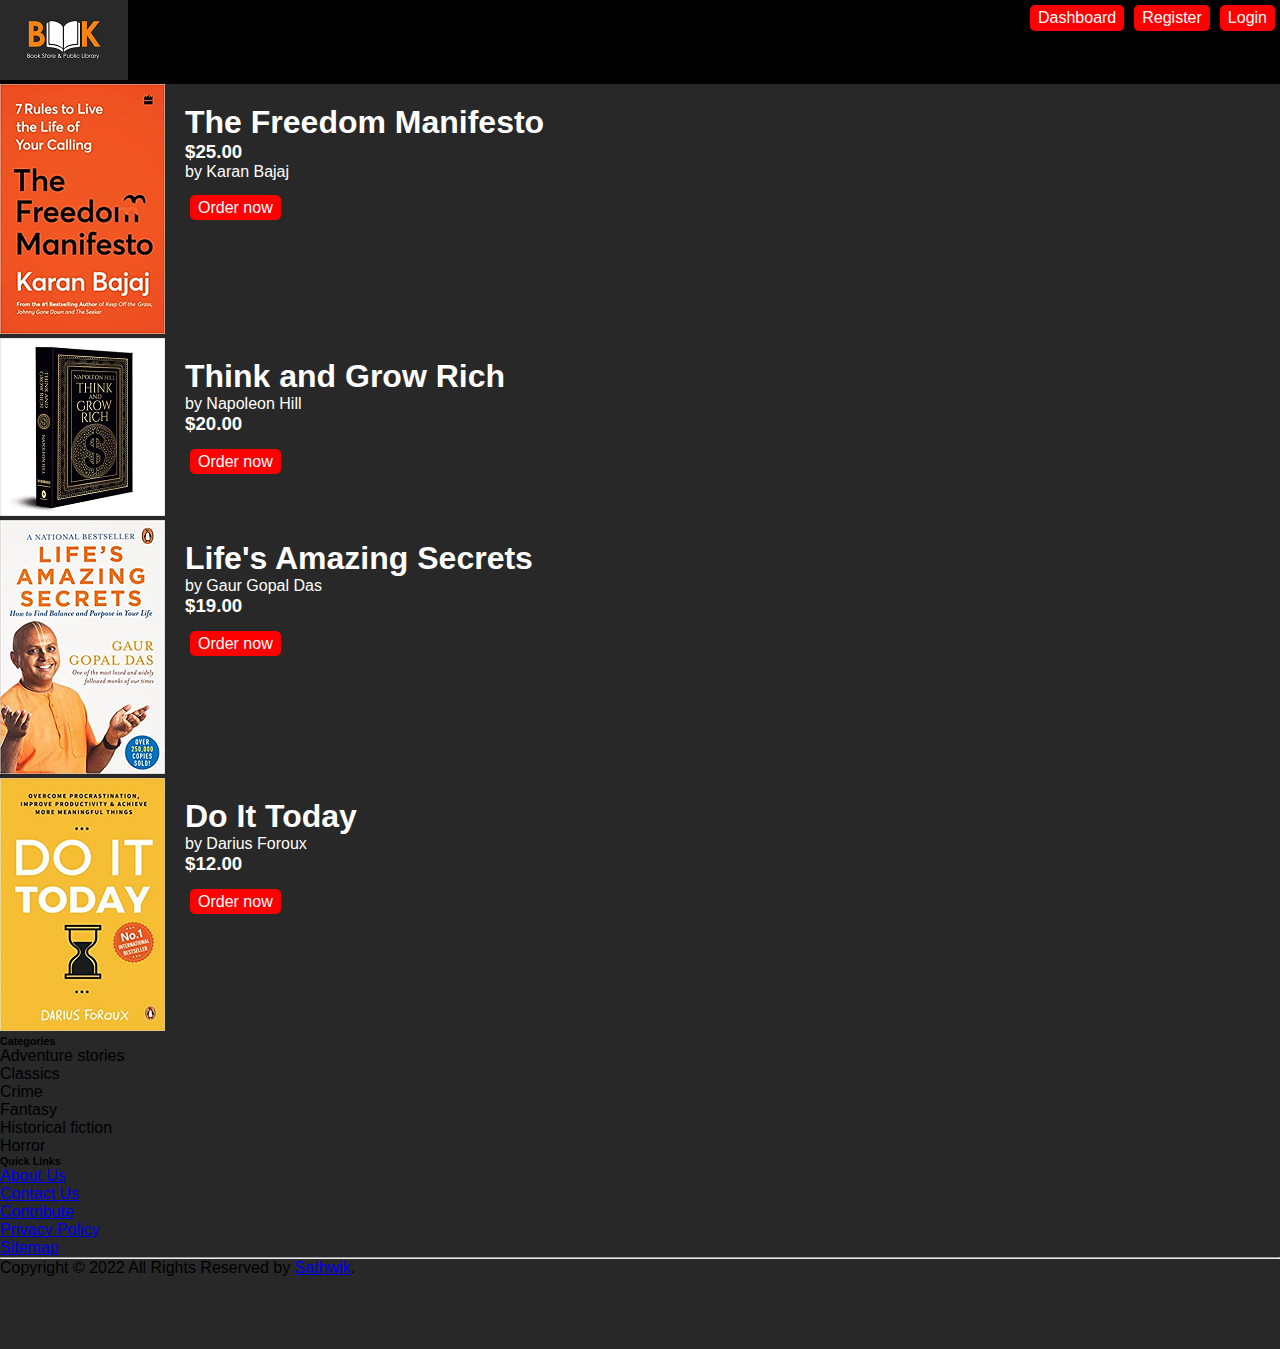
<file: index.html>
<!DOCTYPE html>
<html lang="en">
    <head>
        <meta charset="UTF-8">
        <meta http-equiv="X-UA-Compatible" content="IE=edge">
        <meta name="viewport" content="width=device-width, initial-scale=1.0">
        <title>BOOK STORE</title>
        <script src="index.js"></script>
        <link rel="stylesheet" href="style.css">
          
    </head>
    <body>
        <nav>
            <div class="navbar">
                <a href="index.html"><img src="logo.png"></a>
                <a class="button" href="login.html">Login</a>
                <a class="button" href="register.html">Register</a>
                <a class="button" href="dashboard.html">Dashboard</a>
            </div> 
        </nav>
        <div class="books">
            <div>
                <img class="image" src="book1.png">
            </div>
            <div class="text">
                <a class="link" href="book1.html"><h1>The Freedom Manifesto</h1></a>
                <h3>$25.00</h3>
                <p>by Karan Bajaj</p><br>
                <a class="b" href="">Order now</a>
            </div> 
        </div>
        <div class="books">
            <div>
                <img class="image" src="book2.png">
            </div>
            <div class="text">
                <a class="link" href="book2.html"><h1>Think and Grow Rich</h1></a>
                <p>by Napoleon Hill</p>
                <h3>$20.00</h3><br>
                <a class="b" href="">Order now</a>
            </div> 
        </div>
        <div class="books">
            <div>
                <img class="image" src="book3.png">
            </div>
            <div class="text">
                <a class="link" href="book3.html"><h1>Life's Amazing Secrets</h1></a>
                <p>by Gaur Gopal Das</p>
                <h3>$19.00</h3><br>
                <a class="b" href="">Order now</a>
            </div> 
        </div>
        <div class="books">
            <div>
                <img class="image" src="book4.png">
            </div>
            <div class="text">
                <a class="link" href="book4.html"><h1>Do It Today</h1></a>
                <p>by Darius Foroux</p>
                <h3>$12.00</h3><br>
                <a class="b" href="">Order now</a>
            </div> 
        </div>
        <footer class="site-footer">
            <div class="container">
              <div class="row">
                <div>
                  <h6>Categories</h6>
                  <ul class="footer-links">
                    <li>Adventure stories</li>
                    <li>Classics</li>
                    <li>Crime</li>
                    <li>Fantasy</li>
                    <li>Historical fiction</li>
                    <li>Horror</li>
                  </ul>
                </div>
                <div>
                  <h6>Quick Links</h6>
                  <ul class="footer-links">
                    <li><a href="#">About Us</a></li>
                    <li><a href="#">Contact Us</a></li>
                    <li><a href="#">Contribute</a></li>
                    <li><a href="#">Privacy Policy</a></li>
                    <li><a href="#">Sitemap</a></li>
                  </ul>
                </div>
              </div>
              <hr>
            </div>
            <div class="container">
              <div class="row">
                <div class="col-md-8 col-sm-6 col-xs-12">
                  <p class="copyright-text">Copyright &copy; 2022 All Rights Reserved by 
               <a href="#">Sathwik</a>.
                  </p>
                </div>
                <div>
                  <ul class="social-icons">
                    <li><a class="facebook" href="#"><i class="fa fa-facebook"></i></a></li>
                    <li><a class="twitter" href="#"><i class="fa fa-twitter"></i></a></li>
                    <li><a class="dribbble" href="#"><i class="fa fa-dribbble"></i></a></li>
                    <li><a class="linkedin" href="#"><i class="fa fa-linkedin"></i></a></li>   
                  </ul>
                </div>
              </div>
            </div>
        </footer>      
    </body>
</html>
</file>
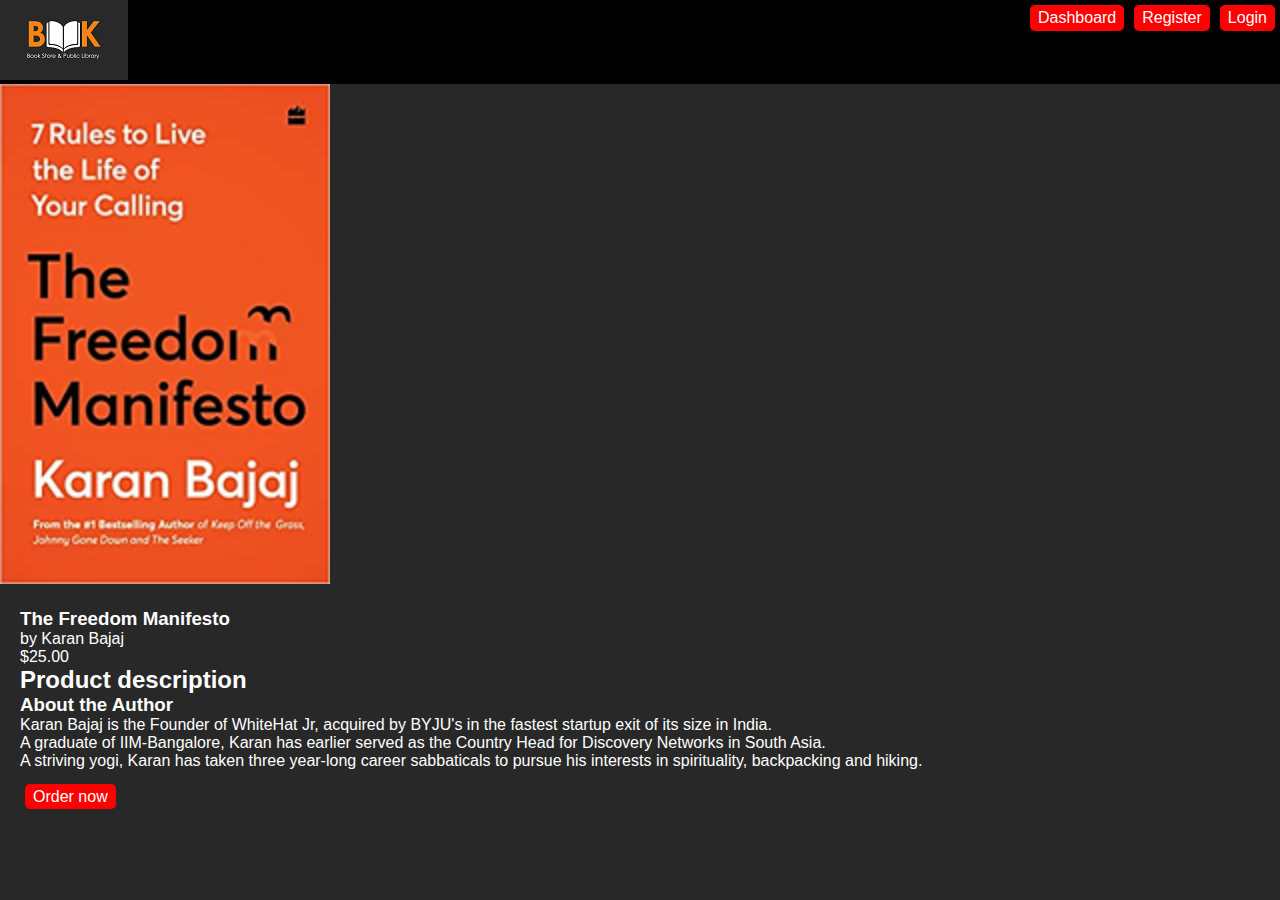
<file: book1.html>
<!DOCTYPE html>
<html lang="en">
<head>
    <meta charset="UTF-8">
    <meta http-equiv="X-UA-Compatible" content="IE=edge">
    <meta name="viewport" content="width=device-width, initial-scale=1.0">
    <title>Book</title>
    <script src="index.js"></script>
    <link rel="stylesheet" href="style.css">
</head>
<body>
    <nav>
        <div class="navbar">
            <a href="index.html"><img src="logo.png"></a>
            <a class="button" href="login.html">Login</a>
            <a class="button" href="register.html">Register</a>
            <a class="button" href="dashboard.html">Dashboard</a>
        </div> 
    </nav>
    <div class="books">
        <div>
            <img class="img" src="book1.png">
        </div>
    </div>
    <div>
        <div class="text">
            <h3>The Freedom Manifesto</h3>
            <p>by Karan Bajaj</p>
            <p>$25.00</p>
            <h2>Product description</h2>
            <h3>About the Author</h3>
            <p>Karan Bajaj is the Founder of WhiteHat Jr, acquired by BYJU's in the fastest startup exit of its size in India.</p>
            <p>A graduate of IIM-Bangalore, Karan has earlier served as the Country Head for Discovery Networks in South Asia.</p>
            <p>A striving yogi, Karan has taken three year-long career sabbaticals to pursue his interests in spirituality, backpacking and hiking.</p><br>            <a class="b" href="">Order now</a>
        </div> 
    </div>
</body>
</html>
</file>
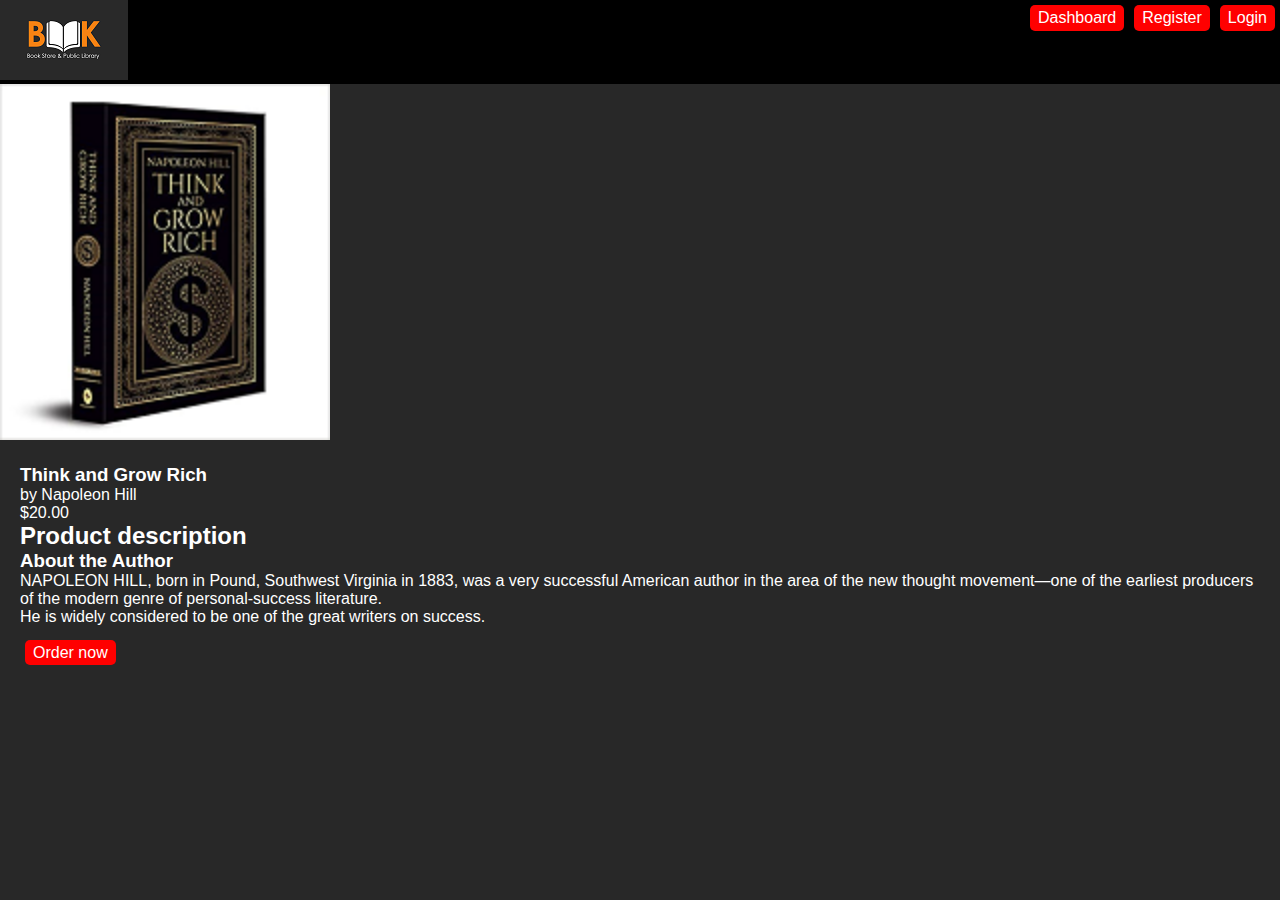
<file: book2.html>
<!DOCTYPE html>
<html lang="en">
<head>
    <meta charset="UTF-8">
    <meta http-equiv="X-UA-Compatible" content="IE=edge">
    <meta name="viewport" content="width=device-width, initial-scale=1.0">
    <title>Book</title>
    <script src="index.js"></script>
    <link rel="stylesheet" href="style.css">
</head>
<body>
    <nav>
        <div class="navbar">
            <a href="index.html"><img src="logo.png"></a>
            <a class="button" href="login.html">Login</a>
            <a class="button" href="register.html">Register</a>
            <a class="button" href="dashboard.html">Dashboard</a>
        </div> 
    </nav>
    <div class="books">
        <div>
            <img class="img" src="book2.png">
        </div>
    </div>
    <div>
        <div class="text">
            <h3>Think and Grow Rich</h3>
            <p>by Napoleon Hill</p>
            <p>$20.00</p>
            <h2>Product description</h2>
            <h3>About the Author</h3>
            <p>NAPOLEON HILL, born in Pound, Southwest Virginia in 1883, was a very successful American author in the area of the new thought movement—one of the earliest producers of the modern genre of personal-success literature.</p>
            <p>He is widely considered to be one of the great writers on success. </p><br>
            <a class="b" href="">Order now</a>
        </div> 
    </div>
</body>
</html>
</file>
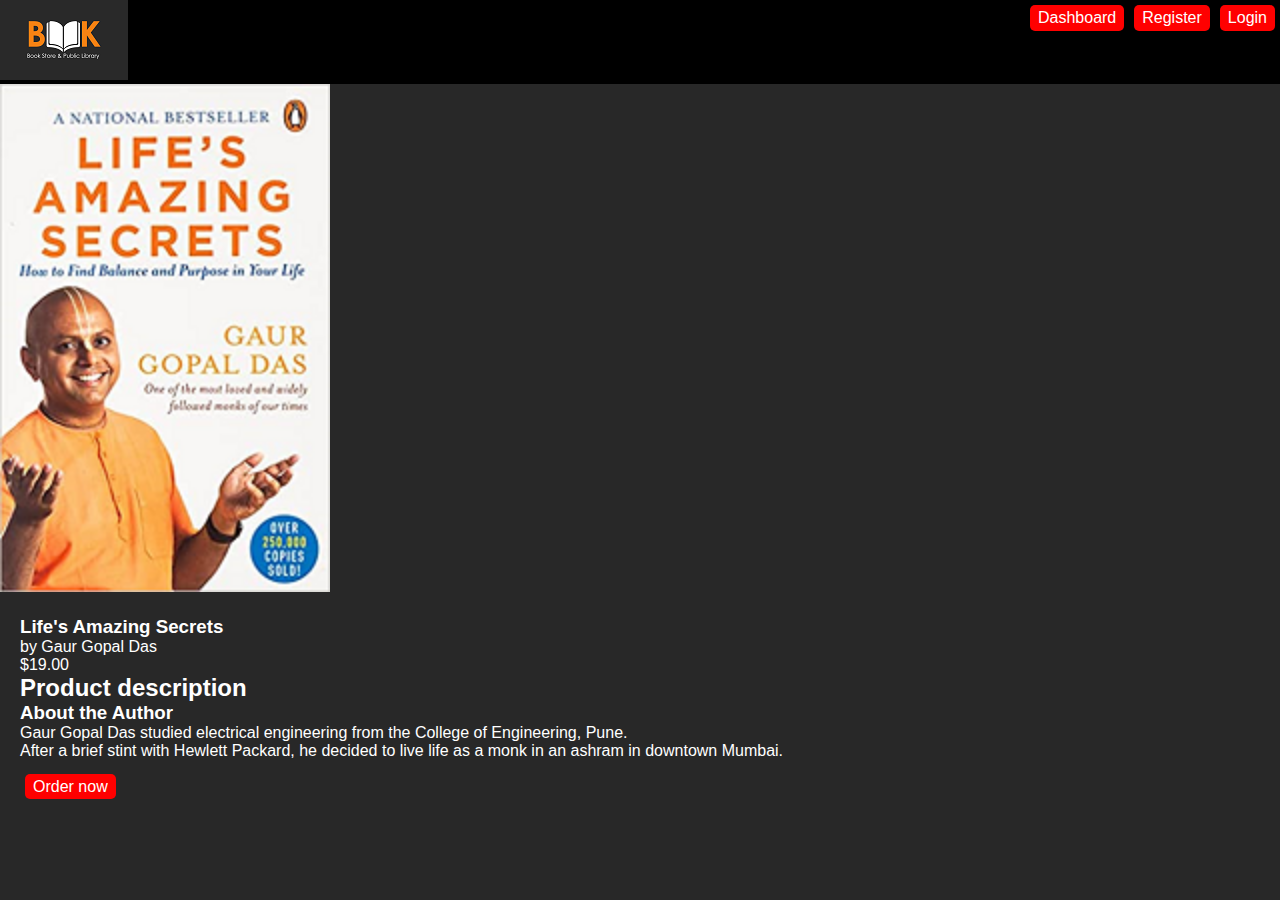
<file: book3.html>
<!DOCTYPE html>
<html lang="en">
<head>
    <meta charset="UTF-8">
    <meta http-equiv="X-UA-Compatible" content="IE=edge">
    <meta name="viewport" content="width=device-width, initial-scale=1.0">
    <title>Book</title>
    <script src="index.js"></script>
    <link rel="stylesheet" href="style.css">
</head>
<body>
    <nav>
        <div class="navbar">
            <a href="index.html"><img src="logo.png"></a>
            <a class="button" href="login.html">Login</a>
            <a class="button" href="register.html">Register</a>
            <a class="button" href="dashboard.html">Dashboard</a>
        </div> 
    </nav>
    <div class="books">
        <div>
            <img class="img" src="book3.png">
        </div>
    </div>
    <div>
        <div class="text">
            <h3>Life's Amazing Secrets</h3>
            <p>by Gaur Gopal Das</p>
            <p>$19.00</p>
            <h2>Product description</h2>
            <h3>About the Author</h3>
            <p>Gaur Gopal Das studied electrical engineering from the College of Engineering, Pune.</p>
            <p>After a brief stint with Hewlett Packard, he decided to live life as a monk in an ashram in downtown Mumbai.</p><br>
            <a class="b" href="">Order now</a>
        </div> 
    </div>
</body>
</html>
</file>
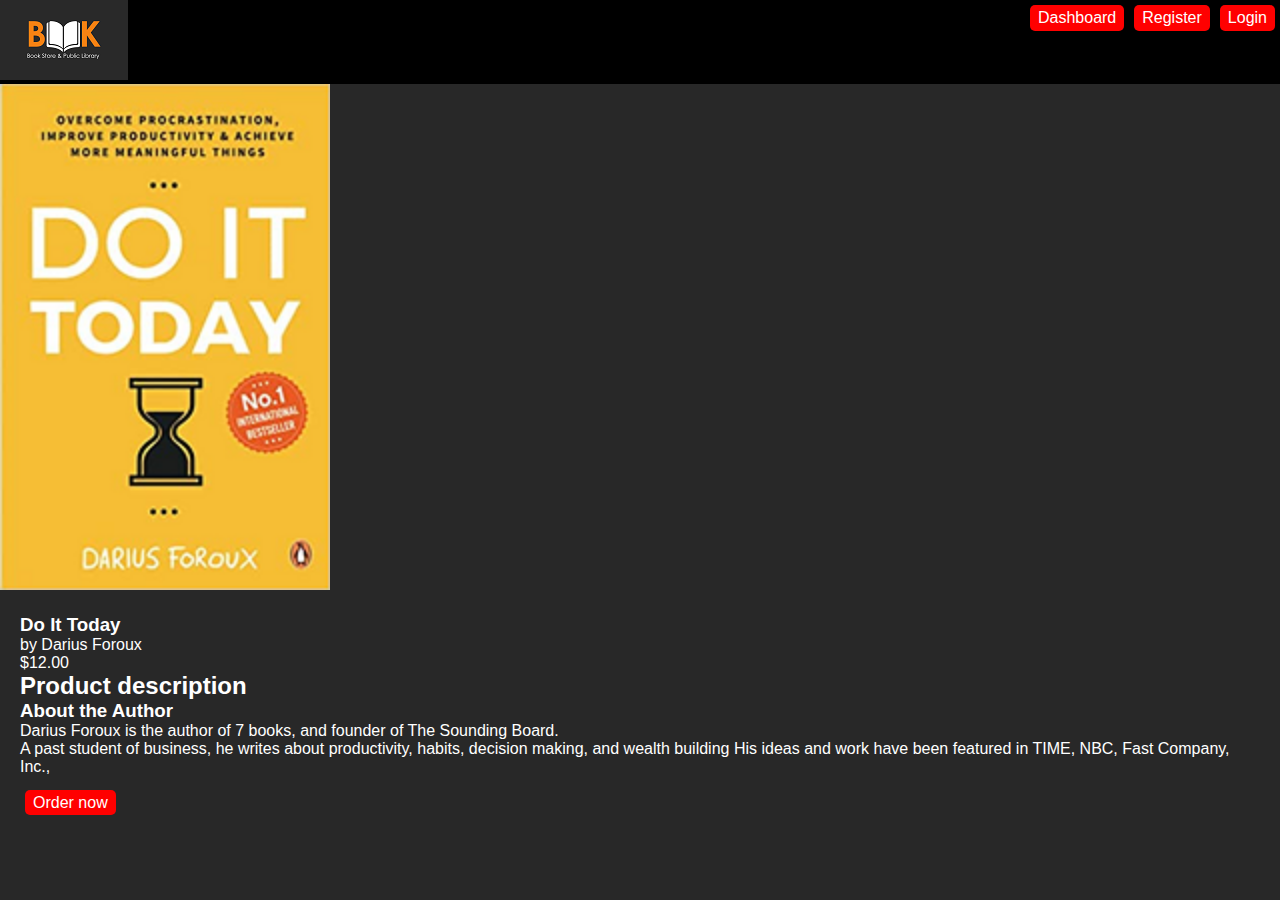
<file: book4.html>
<!DOCTYPE html>
<html lang="en">
<head>
    <meta charset="UTF-8">
    <meta http-equiv="X-UA-Compatible" content="IE=edge">
    <meta name="viewport" content="width=device-width, initial-scale=1.0">
    <title>Book</title>
    <script src="index.js"></script>
    <link rel="stylesheet" href="style.css">
</head>
<body>
    <nav>
        <div class="navbar">
            <a href="index.html"><img src="logo.png"></a>
            <a class="button" href="login.html">Login</a>
            <a class="button" href="register.html">Register</a>
            <a class="button" href="dashboard.html">Dashboard</a>
        </div> 
    </nav>
    <div class="books">
        <div>
            <img class="img" src="book4.png">
        </div>
    </div>
    <div>
        <div class="text">
            <h3>Do It Today</h3>
            <p>by Darius Foroux</p>
            <p>$12.00</p>
            <h2>Product description</h2>
            <h3>About the Author</h3>
            <p>Darius Foroux is the author of 7 books, and founder of The Sounding Board. </p>
            <p>A past student of business, he writes about productivity, habits, decision making, and wealth building His ideas and work have been featured in TIME, NBC, Fast Company, Inc.,</p><br>
            <a class="b" href="">Order now</a>
        </div>
        <div></div> 
    </div>
</body>
</html>
</file>
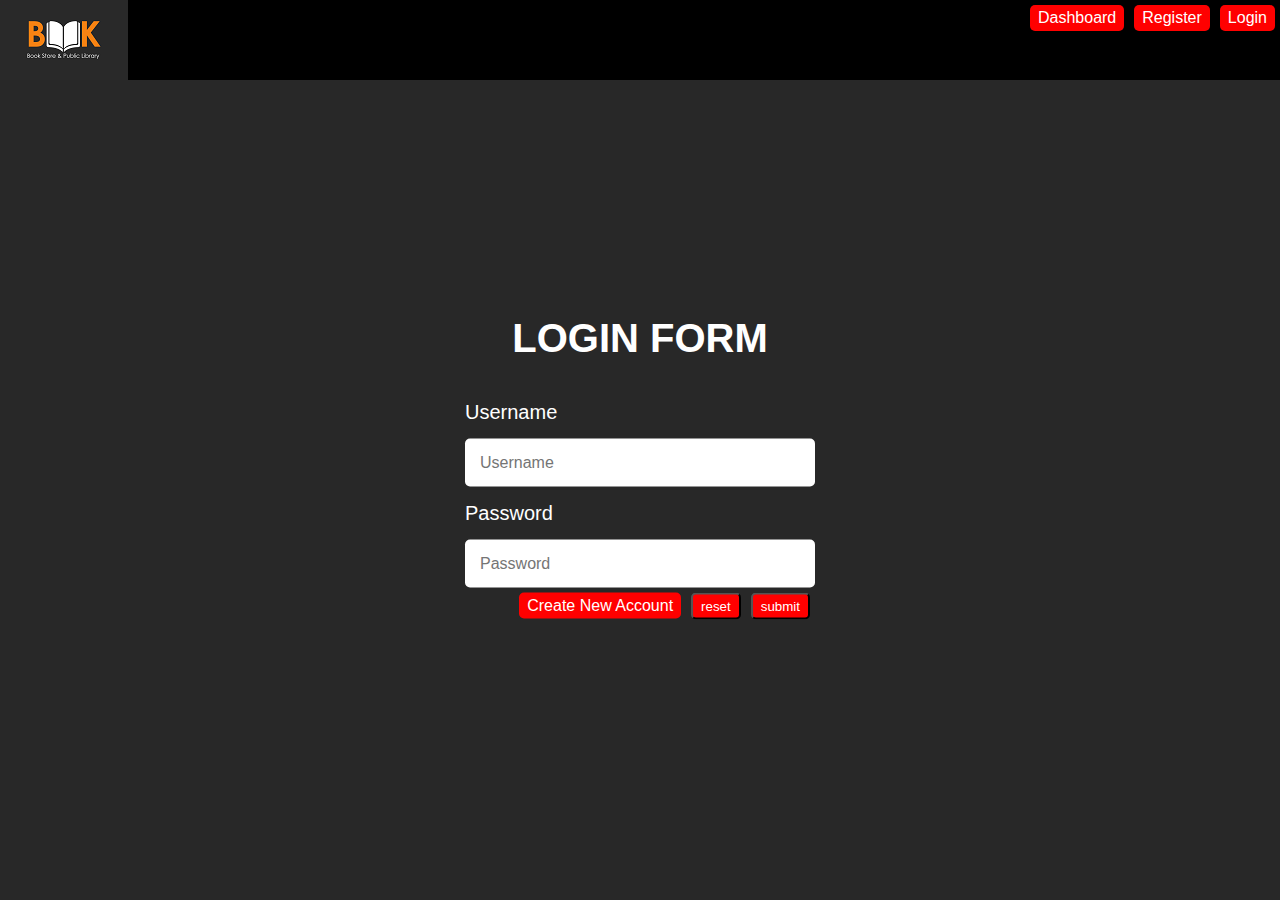
<file: login.html>
<html lang="en">
<head>
    <meta charset="UTF-8">
    <meta http-equiv="X-UA-Compatible" content="IE=edge">
    <meta name="viewport" content="width=device-width, initial-scale=1.0">
    <title>Login</title>
    <script src="index.js"></script>
    <link rel="stylesheet" href="style.css">
</head>
<body>
    <nav>
        <div class="navbar">
            <a href="index.html"><img src="logo.png"></a>
            <a class="button" href="login.html">Login</a>
            <a class="button" href="register.html">Register</a>
            <a class="button" href="dashboard.html">Dashboard</a>
        </div>
    </nav>
    <div class="form">
        <h1>Login Form</h1>
        <form name="myForm" action="success.html" onsubmit="return validateLogin()">
            <p>Username</p>
            <input class="input" type="text" name="user" placeholder="Username">
            <p>Password</p>
            <input class="input" type="password" name="password" placeholder="Password">
            <input class="button" type="submit" value="submit">
            <input class="button" type="reset" value="reset">
        </form>
        <a class="button" href="register.html">Create New Account</a>
    </div>
</body>
</html>
</file>
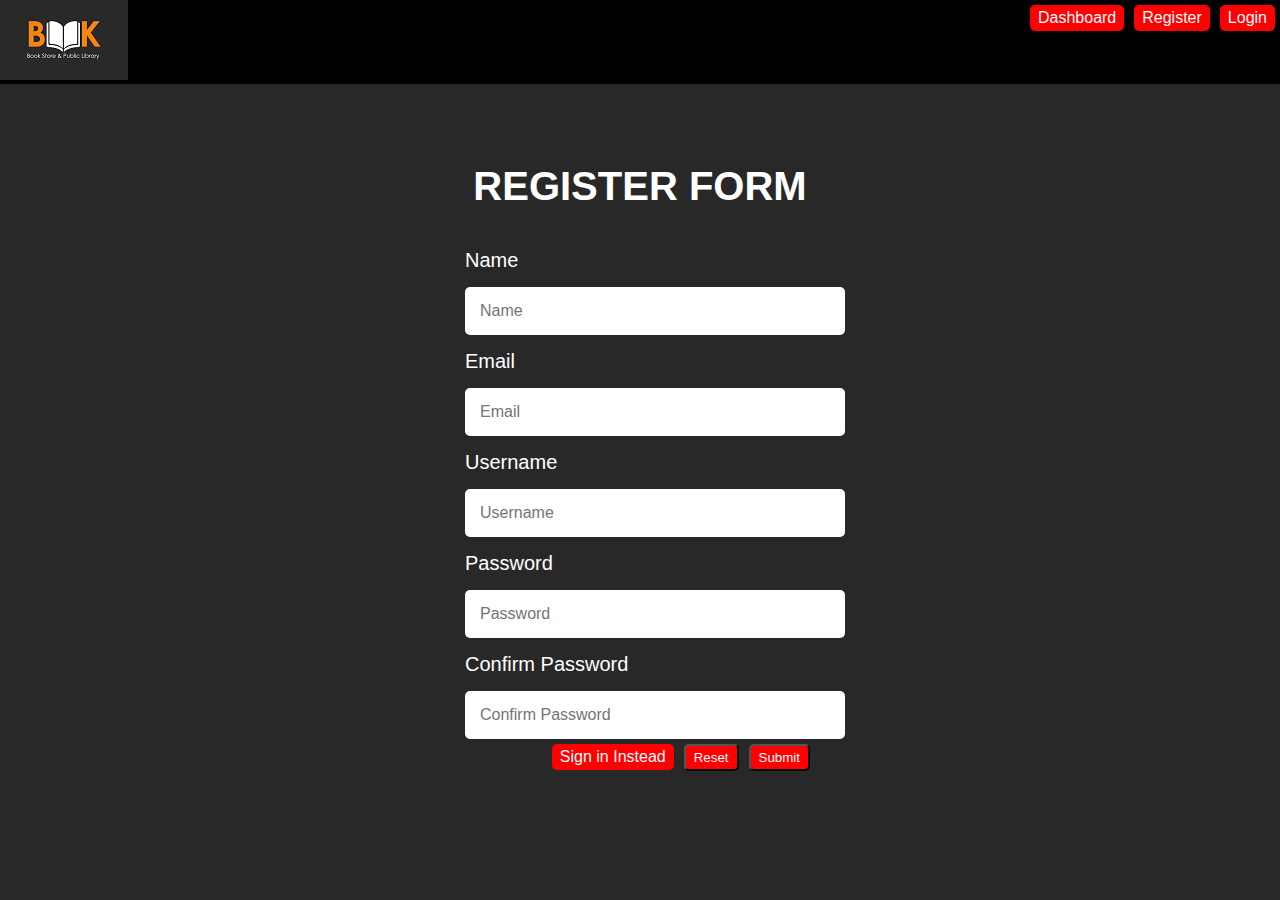
<file: register.html>
<!DOCTYPE html>
<html lang="en">
<head>
    <meta charset="UTF-8">
    <meta http-equiv="X-UA-Compatible" content="IE=edge">
    <meta name="viewport" content="width=device-width, initial-scale=1.0">
    <title>Register</title>
    <script src="index.js"></script>
    <link rel="stylesheet" href="style.css">
</head>
<body>
    <nav>
        <div class="navbar">
            <a href="index.html"><img src="logo.png"></a>
            <a class="button" href="login.html">Login</a>
            <a class="button" href="register.html">Register</a>
            <a class="button" href="dashboard.html">Dashboard</a>
        </div>
    </nav>
    <div class="form">
        <h1>Register Form</h1>
        <form name="myForm" action="success.html" onsubmit="return validateRegister()">
            <p>Name</p>
            <input class="input" type="text" name="name" placeholder="Name">
            <p>Email</p>
            <input class="input" type="text" name="email" placeholder="Email">
            <p>Username</p>
            <input class="input" type="text" name="username" placeholder="Username">
            <p>Password</p>
            <input class="input" type="password" name="password" placeholder="Password">
            <p>Confirm Password</p>
            <input class="input" type="password" name="cpassword" placeholder="Confirm Password">
            <button class="button" type="submit">Submit</button>
            <button class="button" type="reset">Reset</button>
        </form>
        <a class="button" href="login.html">Sign in Instead</a>
    </div>   
</body>
</html>
</file>
<file: style.css>
* {
    padding: 0;
    margin: 0;
    font-family: sans-serif;
}

body {
    background-color: rgb(40, 40, 40);
    background-size: cover;
}

.navbar{
    background-color: black;
}

.button{
    padding: 4px 8px;
    margin: 5px 5px;
    border-radius: 5px;
    background-color: red;
    color: white;
    text-decoration: none;
    float:right;
}

.form{
    width: 350px;
    top: 50%;
    left: 50%;
    height: auto;
    transform: translate(-50%,-50%);
    position: absolute;
    color: white;
}

.form h1{
    font-size: 40px;
    text-align: center;
    text-transform: uppercase;
    margin: 40px 0px;
}

.form p{
    font-size: 20px;
    margin: 15px 0px;
}

.input{
    font-size: 16px;
    width: 100%;
    padding: 15px;
    border: 0;
    outline: none;
    border-radius: 5px;
}

.books{
    display: flex;
}

.image{
    width: 100%;
    height: auto;
}

.img{
    width: 200%;
    height: auto;
}

.text{
    color: white;
    float: left;
    padding: 20px;
}

.link{
    color: white;
    text-decoration: none;
}

.link:hover{
    color: rgb(4, 178, 247);
}

.button:hover,.b:hover{
    color: black;
}

.b{
    padding: 4px 8px;
    margin: 5px 5px;
    border-radius: 5px;
    background-color: red;
    color: white;
    text-decoration: none;
}
</file>
